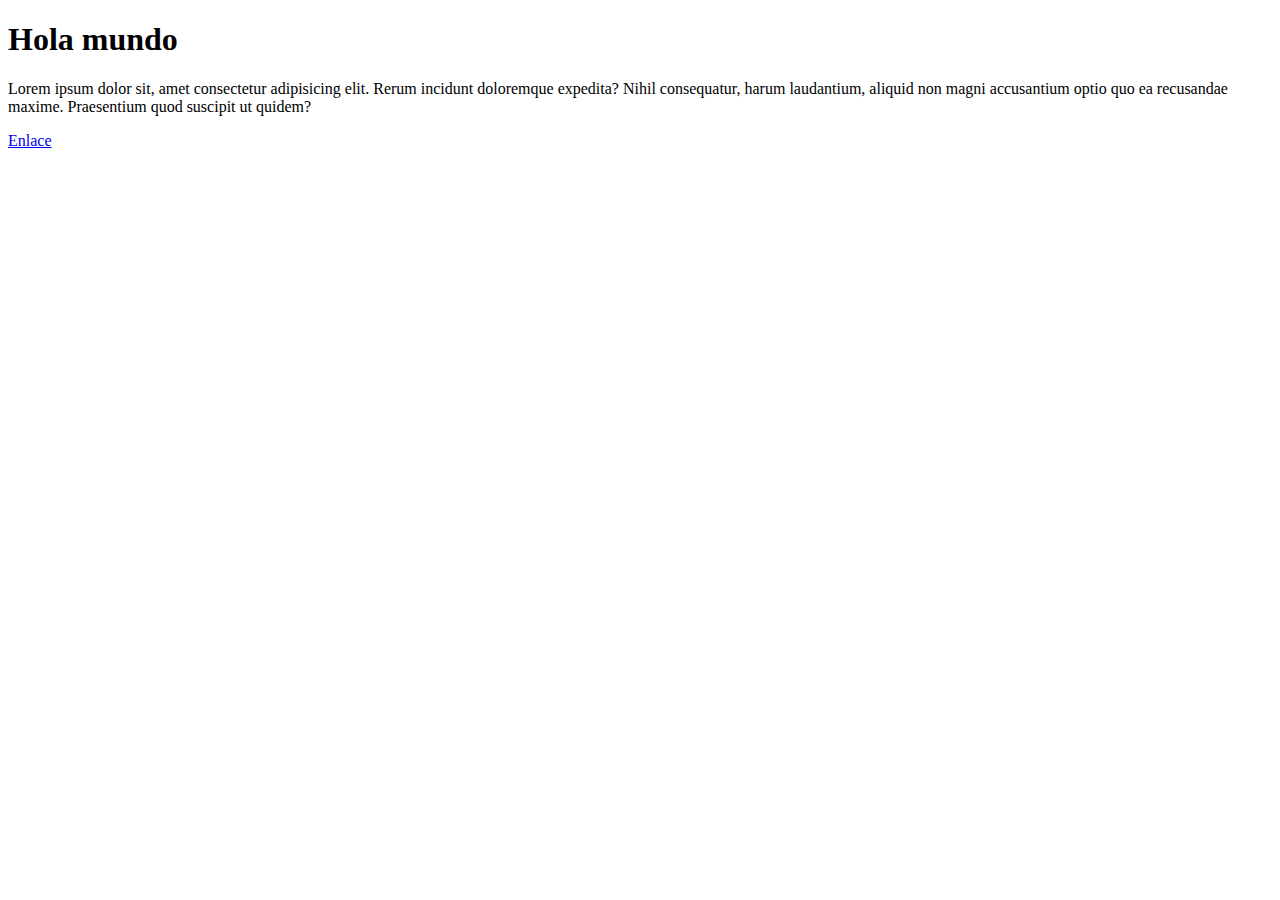
<file: plantillass/templates/simple.html>
<!DOCTYPE html>
<html lang="en">
<head>
    <meta charset="UTF-8">
    <meta name="viewport" content="width=device-width, initial-scale=1.0">
    <title>Document</title>
</head>
<body>
    <h1>Hola mundo</h1>
    <p>Lorem ipsum dolor sit, amet consectetur adipisicing elit. Rerum incidunt doloremque expedita? Nihil consequatur, harum laudantium, aliquid non magni accusantium optio quo ea recusandae maxime. Praesentium quod suscipit ut quidem?</p>
    <a href="#">Enlace</a>

</body>
</html>
</file>
